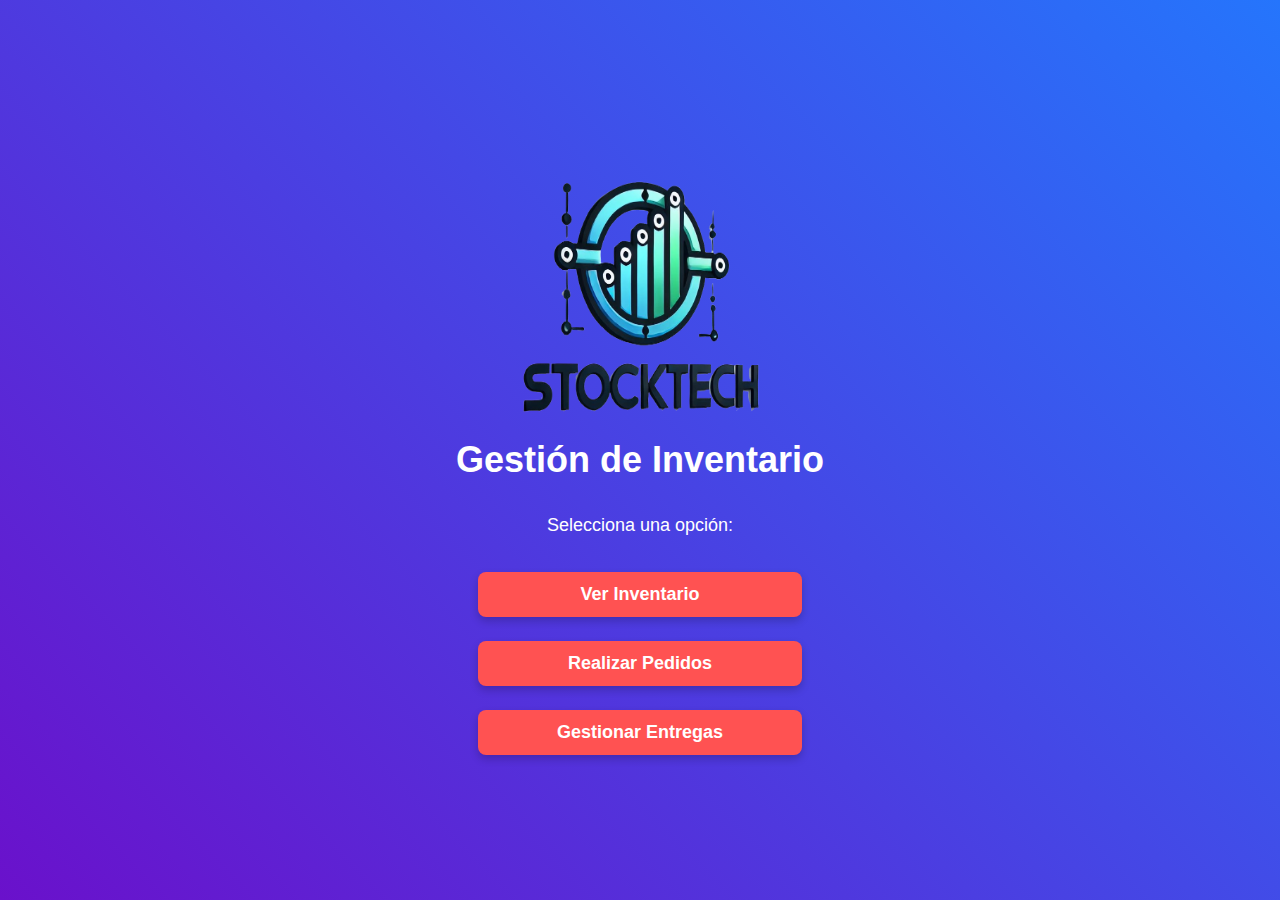
<file: gestion.html>
<!DOCTYPE html>
<html lang="es">
<head>
    <meta charset="UTF-8">
    <meta name="viewport" content="width=device-width, initial-scale=1.0">
    <link rel="stylesheet" href="gestion.css">
    <title>Gestión de Inventario</title>
</head>
<body>
    <!-- Logo -->
    <img src="LOGO_StockTech_Transparente.png" alt="Logo de la aplicación" class="logo">
    
    <h1>Gestión de Inventario</h1>
    <p>Selecciona una opción:</p>
    <a href="inventario.html" class="button">Ver Inventario</a>
    <a href="realizar_pedidos.html" class="button">Realizar Pedidos</a>
    <a href="gestionar_entregas.html" class="button">Gestionar Entregas</a>
</body>
</html>
</file>
<file: gestion.css>
/* Estilos generales */
body {
    margin: 0;
    font-family: Arial, sans-serif;
    background: linear-gradient(45deg, #6a11cb, #2575fc);
    color: #ffffff;
    display: flex;
    flex-direction: column;
    align-items: center;
    justify-content: center;
    height: 100vh;
    text-align: center;
}

.logo {
    width: 250px;
    height: 250px;
    margin-top: 32px;
}

/* Título */
h1 {
    font-size: 36px;
    margin-bottom: 16px;
}

/* Subtítulo */
p {
    font-size: 18px;
    margin-bottom: 24px;
}

/* Botones de acción */
.button {
    display: block;
    width: 80%;
    max-width: 300px;
    padding: 12px;
    margin: 12px auto;
    font-size: 18px;
    font-weight: bold;
    color: #ffffff;
    text-align: center;
    text-decoration: none;
    background: #FF5252;
    border: none;
    border-radius: 8px;
    cursor: pointer;
    box-shadow: 0 4px 8px rgba(0, 0, 0, 0.2);
    transition: background-color 0.3s ease, transform 0.2s ease;
}

.button:hover {
    background: #E64A19;
    transform: scale(1.05);
}
</file>
